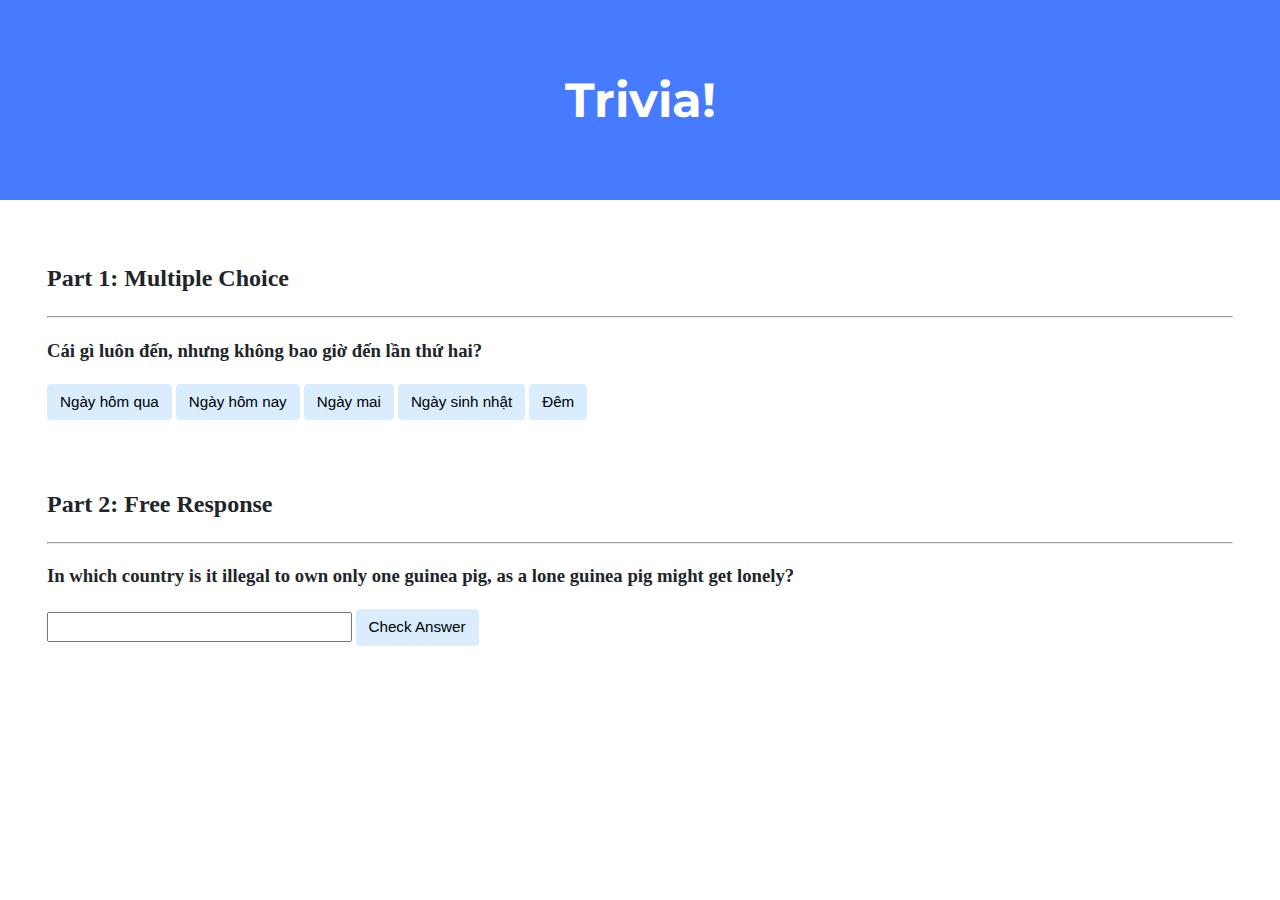
<file: trivia/index.html>
<!DOCTYPE html>

<html lang="en">
    <head>
        <link href="https://fonts.googleapis.com/css2?family=Montserrat:wght@500&display=swap" rel="stylesheet">
        <link href="styles.css" rel="stylesheet">
        <title>Trivia!</title>
        <script>
            // TODO: Add code to check answers to questions
            document.addEventListener('DOMContentLoaded', () => {
                const answer = document.getElementById("answer");
                let stop = false;
                document.querySelectorAll('.Wrong').forEach(button => {
                button.addEventListener('click', function() {
                    if(!stop) {
                    this.style.backgroundColor = 'red';
                    answer.innerHTML = "Incorrect";}
                });
            });
                document.querySelectorAll('.Right').forEach(button => {
                button.addEventListener('click', function() {
                    this.style.backgroundColor = 'green';
                    answer.innerHTML = "Correct!";
                    stop = true;
                });
            });
            document.querySelector("#check").addEventListener("click", function() {
                let input = document.querySelector('input');
                if (input.value === 'Switzerland') {
                    input.style.backgroundColor = 'green';
                    document.getElementById('next').innerHTML = "Correct!";
                }
                else {
                    input.style.backgroundColor = 'red';
                    document.getElementById('next').innerHTML = "Incorrect";
                }
            })
        });
        </script>
    </head>
    <body>
        <div class="header">
            <h1>Trivia!</h1>
        </div>

        <div class="container">
            <div class="section">
                <h2>Part 1: Multiple Choice </h2>
                <hr>
                <!-- TODO: Add multiple choice question here -->
                <h3>
                    Cái gì luôn đến, nhưng không bao giờ đến lần thứ hai?
                </h3>
                <button class="Wrong">Ngày hôm qua</button>
                <button class="Wrong">Ngày hôm nay</button>
                <button class="Right">Ngày mai</button>
                <button class="Wrong">Ngày sinh nhật</button>
                <button class="Wrong">Đêm</button>
                <h4 id="answer"></h4>
            </div>

            <div class="section">
                <h2>Part 2: Free Response</h2>
                <hr>
                <!-- TODO: Add free response question here -->
                <h3>In which country is it illegal to own only one guinea pig, as a lone guinea pig might get lonely?</h3>
                <input type = "text"></input>
                <button id="check">Check Answer</button>
                 <h4 id="next"></h4>
            </div>
        </div>
    </body>
</html>
</file>
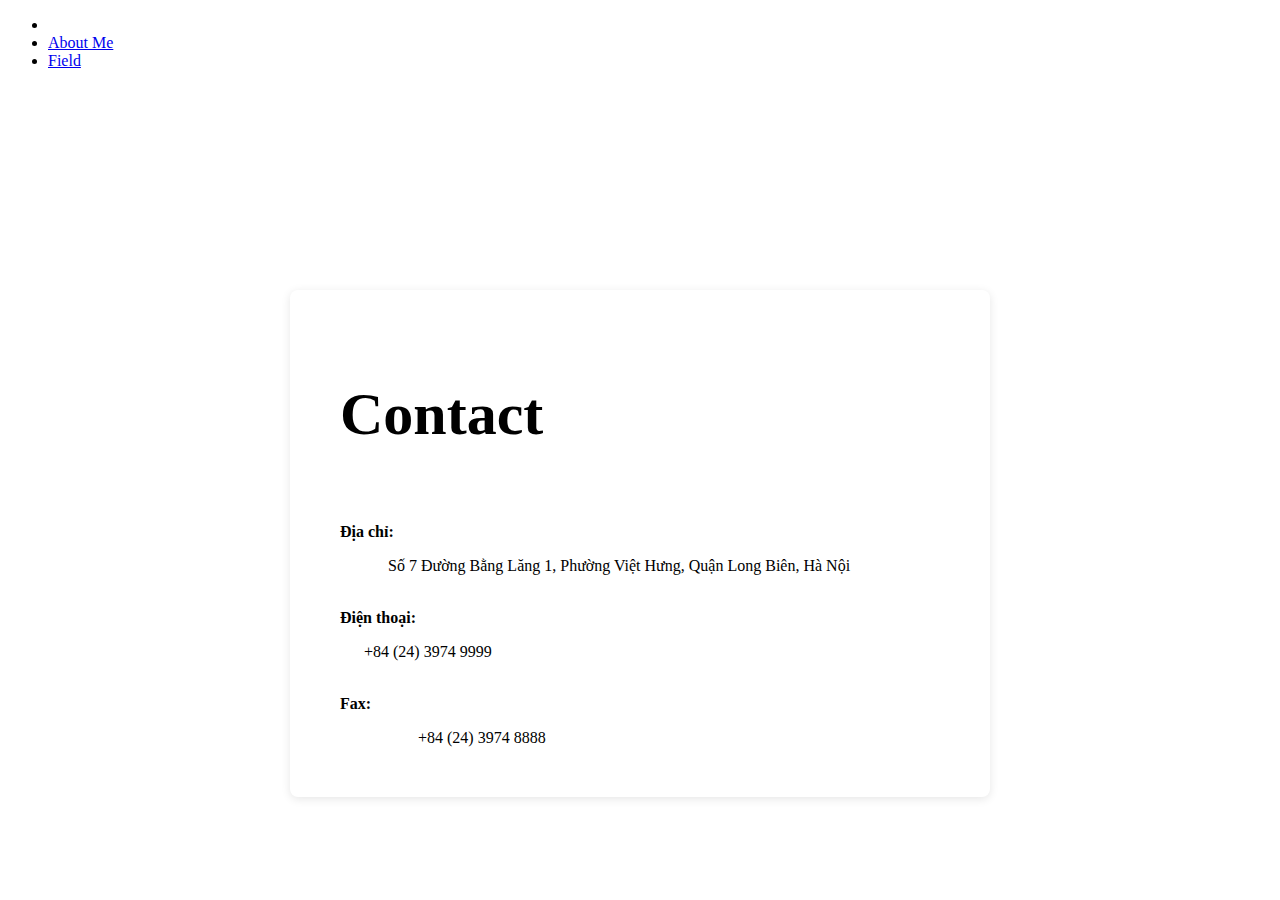
<file: homepage/contact.html>
<!DOCTYPE html>

<html lang="en">
    <head>
        <link href="https://cdn.jsdelivr.net/npm/bootstrap@5.2.3/dist/css/bootstrap.min.css" rel="stylesheet" integrity="sha384-rbsA2VBKQhggwzxH7pPCaAqO46MgnOM80zW1RWuH61DGLwZJEdK2Kadq2F9CUG65" crossorigin="anonymous">
        <script src="https://cdn.jsdelivr.net/npm/bootstrap@5.2.3/dist/js/bootstrap.bundle.min.js" integrity="sha384-kenU1KFdBIe4zVF0s0G1M5b4hcpxyD9F7jL+jjXkk+Q2h455rYXK/7HAuoJl+0I4" crossorigin="anonymous"></script>
        <link href="styles.css" rel="stylesheet">
        <link rel="stylesheet" href="https://cdnjs.cloudflare.com/ajax/libs/font-awesome/6.6.0/css/all.min.css" integrity="sha512-Kc323vGBEqzTmouAECnVceyQqyqdsSiqLQISBL29aUW4U/M7pSPA/gEUZQqv1cwx4OnYxTxve5UMg5GT6L4JJg==" crossorigin="anonymous" referrerpolicy="no-referrer" />
        <title>Contact</title>
        <style>
          body {
            background-image: url('https://ircdn.vingroup.net/storage/Public/2019/07/map-20190702T095848171001.jpg');
            background-size: cover;
          }
          .text-background {
            position: relative;
            background-color: white;
            padding: 50px;
            border-radius: 8px;
            box-shadow: 0 2px 10px rgba(0, 0, 0, 0.1);
            max-width: 600px;
            margin: 20px auto;
            bottom: -200px;
            opacity: 1;
            animation-name: move 3s ease-in-out;
          }
          @keyframes move {
            from {bottom: -200px; opacity: 0;}
            to {bottom: 0; opacity: 1;}
          }

        </style>
    </head>
    <body>
        <header>
            <nav class="navbar navbar-expand-sm white-background text-dark">
              <div class="container-fluid align-item-center">
                <ul class="navbar-nav ms-auto">
                  <li class="nav-item">
                    <a class="nav-link" href="index.html"><i class="fa-sharp fa-solid fa-house-user"></i></a>
                  </li>
                  <li class="nav-item">
                    <a class="nav-link" href="me.html">About Me</a>
                  </li>
                  <li class="nav-item">
                    <a class="nav-link" href="field.html">Field</a>
                  </li>
                </ul>
              </div>
            </nav>
          </header>
          <div class="text-background">
            <h1 class="font-weight-bold font-italic text-center" style="font-size: 60px;">Contact</h1>
            <div class = "text-center">
              <i class="fa-solid fa-map-location-dot" style="margin-right: 8px;"></i>
              <p class="d-inline"><strong>Địa chỉ: </strong></p>
              <span style="margin-left: 48px">Số 7 Đường Bằng Lăng 1, Phường Việt Hưng, Quận Long Biên, Hà Nội</span>
            </div>
            <div>
              <i class="fa-solid fa-phone" style="margin-right: 8px;"></i>
              <p class="d-inline"><strong>Điện thoại:</strong></p>
              <span style="margin-left: 24px">+84 (24) 3974 9999</span>
            </div>
            <div>
              <i class="fa-solid fa-fax" style="margin-right: 8px;"></i>
              <p class="d-inline"><strong>Fax:</strong></p>
              <span style="margin-left: 78px">+84 (24) 3974 8888</span>
            </div>
          </div>
    </body>
</file>
<file: trivia/styles.css>
body {
    background-color: #fff;
    color: #212529;
    font-size: 1rem;
    font-weight: 400;
    line-height: 1.5;
    margin: 0;
    text-align: left;
}

.container {
    margin-left: auto;
    margin-right: auto;
    padding-left: 15px;
    padding-right: 15px;
}

.header {
    background-color: #477bff;
    color: #fff;
    margin-bottom: 2rem;
    padding: 2rem 1rem;
    text-align: center;
}

.section {
    padding: 0.5rem 2rem 1rem 2rem;
}

.section:hover {
    background-color: #f5f5f5;
    transition: color 2s ease-in-out, background-color 0.15s ease-in-out;
}

h1 {
    font-family: 'Montserrat', sans-serif;
    font-size: 48px;
}

button, input[type="submit"] {
    background-color: #d9edff;
    border: 1px solid transparent;
    border-radius: 0.25rem;
    font-size: 0.95rem;
    font-weight: 400;
    line-height: 1.5;
    padding: 0.375rem 0.75rem;
    text-align: center;
    transition: color 0.15s ease-in-out, background-color 0.15s ease-in-out, border-color 0.15s ease-in-out, box-shadow 0.15s ease-in-out;
    vertical-align: middle;
}


input[type="text"] {
    line-height: 1.8;
    width: 25%;
}

input[type="text"]:hover {
    background-color: #f5f5f5;
    transition: color 2s ease-in-out, background-color 0.15s ease-in-out;
}
</file>
<file: homepage/styles.css>
.white-background {
    background-color: white;
  }
.search {
    padding: 0;
    margin: 0;
    height: 6vh;
    width: auto;
  }
.search-form {
    position: relative;
    top: 50%;
    left: 50%;
    transform: translate(-50%,-50%);
    transition: all 1s;
    width: 50px;
    height: 50px;
    background: transparent;
    box-sizing: border-box;
    border-radius: 25px;
    border: 3px solid white;
    padding: 5px;
  }
  .search:focus-within {
    box-shadow: 0 0 2px rgba(0, 0, 0, 0.75);
    border-color: #66B2FF;
  }
  .search-input {
    position: absolute;
    top: 0;
    left: 0;
    width: 100%;;
    height: 42.5px;
    line-height: 30px;
    outline: 0;
    border: 0;
    border: 2px solid #66b2ff;
    display: none;
    font-size: 1em;
    border-radius: 20px;
    padding: 0 20px;
  }
  .fa-solid.fa-magnifying-glass{
    box-sizing: border-box;
    padding: 10px;
    width: 42.5px;
    height: 42.5px;
    position: absolute;
    top: 0;
    right: 0;
    border-radius: 50%;
    color: #66b2ff;
    text-align: center;
    font-size: 1.2em;
    transition: all 1s;
  }
  .search-form:hover{
    width: 300px;
    cursor: pointer;
  }

  .search-form:hover input{
    display: block;
  }

  .search-form:hover .fa-solid.fa-magnifying-glass{
    background: #66b2ff;
    color: white;
  }
  .navbar-dark .nav-item .nav-link {
    color: #fff;
    text-decoration: none;
  }

  .navbar-dark .nav-item .nav-link:hover {
    background-color: rgba(255, 255, 255, 0.1);
    transition: all 0.3s ease;
    border-radius: 0.25rem;
    color: #fff;
  }
</file>
